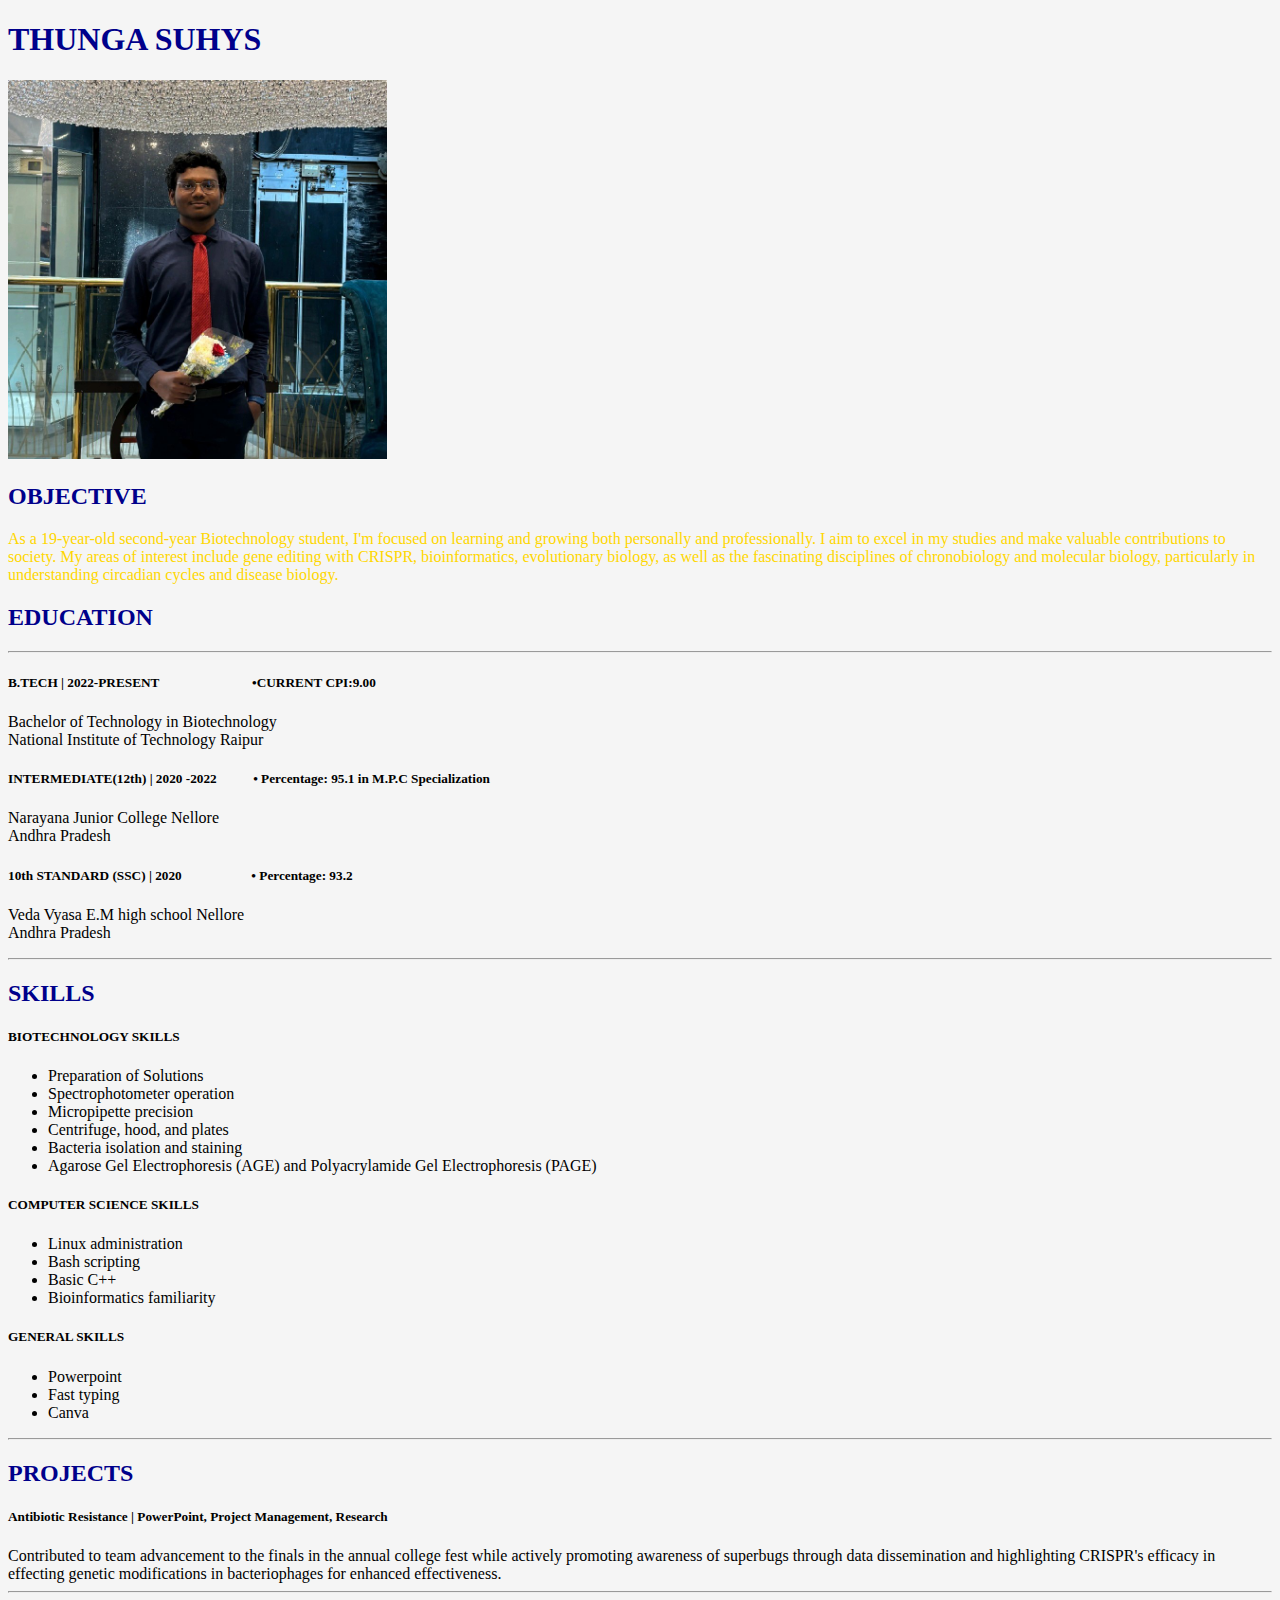
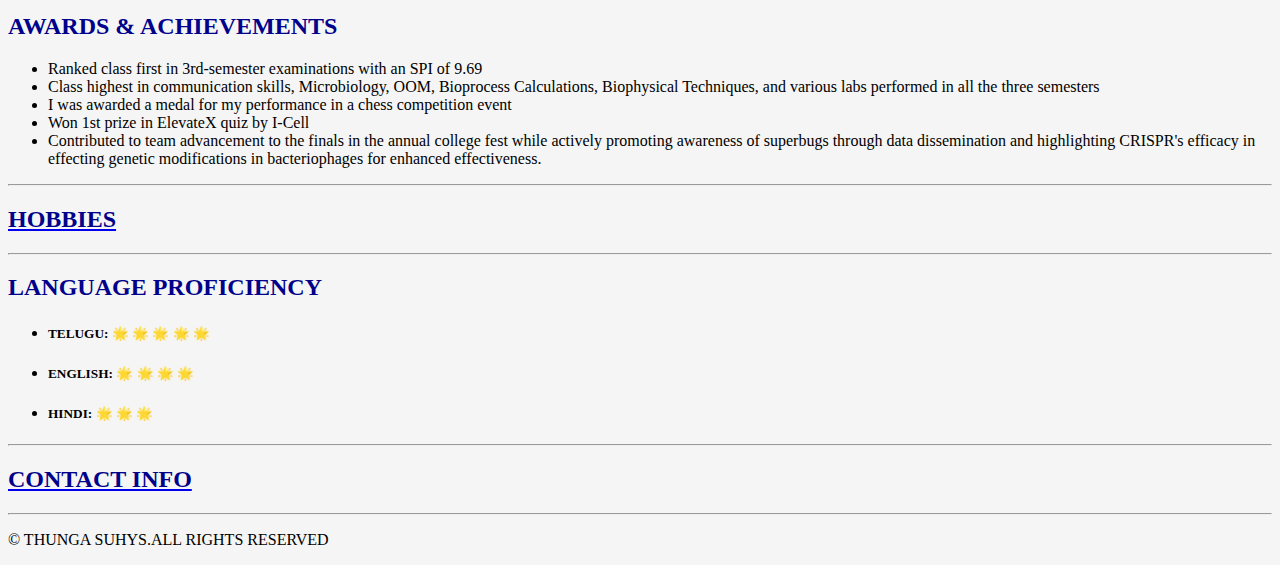
<file: index.html>
<!DOCTYPE html>
<html lang="en">
<head>
    <meta charset="UTF-8">
    <meta name="viewport" content="width=device-width, initial-scale=1.0">
    <title>My Resume</title>
</head>
<body>
    <link rel="stylesheet" href="./Style.css">
    <h1>THUNGA SUHYS</h1>
    <div><img src="./assests/1708335283973.jpeg" width="30%">
        <h2 >OBJECTIVE</h1>
        <p id="OBJECTIVE">As a 19-year-old second-year Biotechnology student, I'm focused on learning and growing both
            personally and professionally. I aim to excel in my studies and make valuable contributions to
            society. My areas of interest include gene editing with CRISPR, bioinformatics, evolutionary
            biology, as well as the fascinating disciplines of chronobiology and molecular biology,
            particularly in understanding circadian cycles and disease biology.</p>
            </div>
    
    <h2>EDUCATION</h2>
    <hr>
    <h5>B.TECH | 2022-PRESENT &nbsp;&nbsp;&nbsp;&nbsp;&nbsp;&nbsp;&nbsp;&nbsp;&nbsp;&nbsp;&nbsp;&nbsp;&nbsp;&nbsp;&nbsp;&nbsp;&nbsp;&nbsp;&nbsp;&nbsp;&nbsp;&nbsp;&nbsp;&nbsp;&nbsp;&nbsp; &#8226;CURRENT CPI:9.00 </h5>
   
    <P>Bachelor of Technology in Biotechnology
        <br>
    National Institute of Technology Raipur</P>

    <h5>INTERMEDIATE(12th) | 2020 -2022 &nbsp;&nbsp;&nbsp;&nbsp;&nbsp;&nbsp;&nbsp;&nbsp;&nbsp; &#8226; Percentage: 95.1 in M.P.C Specialization </h5>
        <p>Narayana Junior College Nellore<br>
            Andhra Pradesh</p>
    
            <h5>10th STANDARD (SSC) | 2020&nbsp;&nbsp;&nbsp;&nbsp;&nbsp;&nbsp;&nbsp;&nbsp;&nbsp;&nbsp;&nbsp;&nbsp;&nbsp;&nbsp;&nbsp;&nbsp;&nbsp;&nbsp;&nbsp;&nbsp; &#8226; Percentage: 93.2</h5>
<p> Veda Vyasa E.M high school Nellore<br>
    Andhra Pradesh</p>
<hr>
    <h2>SKILLS</h2>
    <h5>BIOTECHNOLOGY SKILLS</h5>
    <ul>
        <li>Preparation of Solutions</li>
        <li>Spectrophotometer operation</li>
        <li>Micropipette precision</li>
        <li>Centrifuge, hood, and plates</li>
        <li>Bacteria isolation and staining</li>
        <li>Agarose Gel Electrophoresis (AGE) and
            Polyacrylamide Gel Electrophoresis (PAGE)</li>
    </ul>
    <h5>COMPUTER SCIENCE SKILLS</h5>
    <ul>     <LI>Linux administration</LI>
        <li>Bash scripting</li>
        <li>Basic C++</li>
        <li>Bioinformatics familiarity</li>
        </ul>

    <h5>GENERAL SKILLS</h5>
    <ul>
        <li>Powerpoint</li>
        <li>Fast typing</li>
        <li>Canva </li>
    </ul>

    <hr>
    <h2>PROJECTS</h2>
    <H5>Antibiotic Resistance | PowerPoint, Project Management, Research</H5>
    <li>Contributed to team advancement to the finals in the annual college fest while actively
        promoting awareness of superbugs through data dissemination and highlighting CRISPR's
        efficacy in effecting genetic modifications in bacteriophages for enhanced effectiveness.</li>
<hr>

<h2>AWARDS & ACHIEVEMENTS</h2>
<UL>
    <LI>Ranked class first in 3rd-semester examinations with an SPI of 9.69</LI>
    <LI> Class highest in communication skills, Microbiology, OOM, Bioprocess Calculations,
        Biophysical Techniques, and various labs performed in all the three semesters</LI>
    <LI>I was awarded a medal for my performance in a chess competition event</LI>
    <LI>Won 1st prize in ElevateX quiz by I-Cell</LI>
    <LI>Contributed to team advancement to the finals in the annual college fest while actively
        promoting awareness of superbugs through data dissemination and highlighting CRISPR's
        efficacy in effecting genetic modifications in bacteriophages for enhanced effectiveness.</LI>


</UL>
<HR>
<a href="./PUBLIC/hobbies.html"><H2>HOBBIES</H2></a>
<HR>

    <H2>LANGUAGE PROFICIENCY</H2>
    <UL>
        <LI><h5>TELUGU: 🌟 🌟 🌟 🌟 🌟</h5></LI>
        <LI><H5>ENGLISH: 🌟 🌟 🌟 🌟</H5></LI>
        <LI><H5>HINDI: 🌟 🌟 🌟</H5></LI>
    </UL>

    <HR>
<A href="./PUBLIC/contact.html"><h2>CONTACT INFO</h2></A>
<HR>

    <P>© THUNGA SUHYS.ALL RIGHTS RESERVED</P>
</body>
</file>
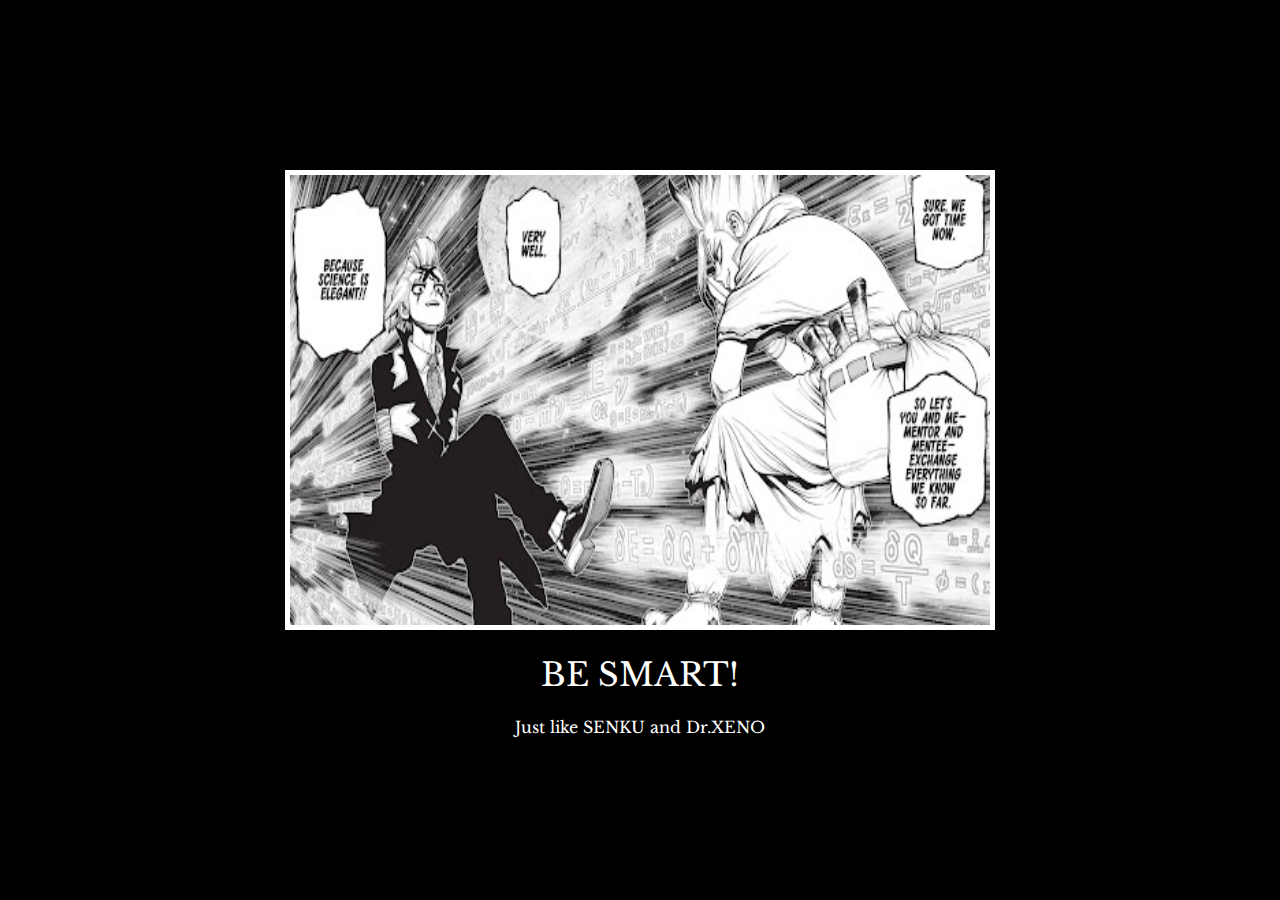
<file: MEME TEMPLATE/index.html>
<!-- 
  TODO: Create a motivational post website.
Style it how ever you like. 
Look at the goal image for inspiration.
But it must have the following features:
1. The main h1 text should be using the Regular Libre Baskerville Font from Google Fonts:
  https://fonts.google.com/specimen/Libre+Baskerville
2. The text should be white and background black.
3. Add your own image into the images folder inside assets. It should have a 5px white border.
4. The text should be center aligned.
5. Create a div to contain the h1, p and img elements. Adjust the margins so that the image and text are centered on the page. 
  Hint: You horizontally center a div by giving it a width of 50% and a margin-left of 25%.
  Hint: Set the image to have a width of 100% so it fills the div. 
6. Read about the text-transform property on MDN docs to make the h1 uppercase with CSS.
  https://developer.mozilla.org/en-US/docs/Web/CSS/text-transform 
-->

<!DOCTYPE html>
<html lang="en">
<head>
    <meta charset="UTF-8">
    <meta name="viewport" content="width=device-width, initial-scale=1.0">
    <title>MEME PROJECT</title>

    <link rel="preconnect" href="https://fonts.googleapis.com">
    <link rel="preconnect" href="https://fonts.gstatic.com" crossorigin>
    <link href="https://fonts.googleapis.com/css2?family=Libre+Baskerville:ital,wght@0,400;0,700;1,400&display=swap" rel="stylesheet">
  </head>
 
  <body>

    <link rel="stylesheet"
    href="./style.css" />
    <div id="one">
      <img src="./assets/images/unnamed.jpg" alt="SENKU"
      style="border: 5px solid white;" width="700" height="450">
      
      <h1>BE smart!</h1>
      <p>Just like SENKU and Dr.XENO</p></div>
     

      
  </body>
</file>
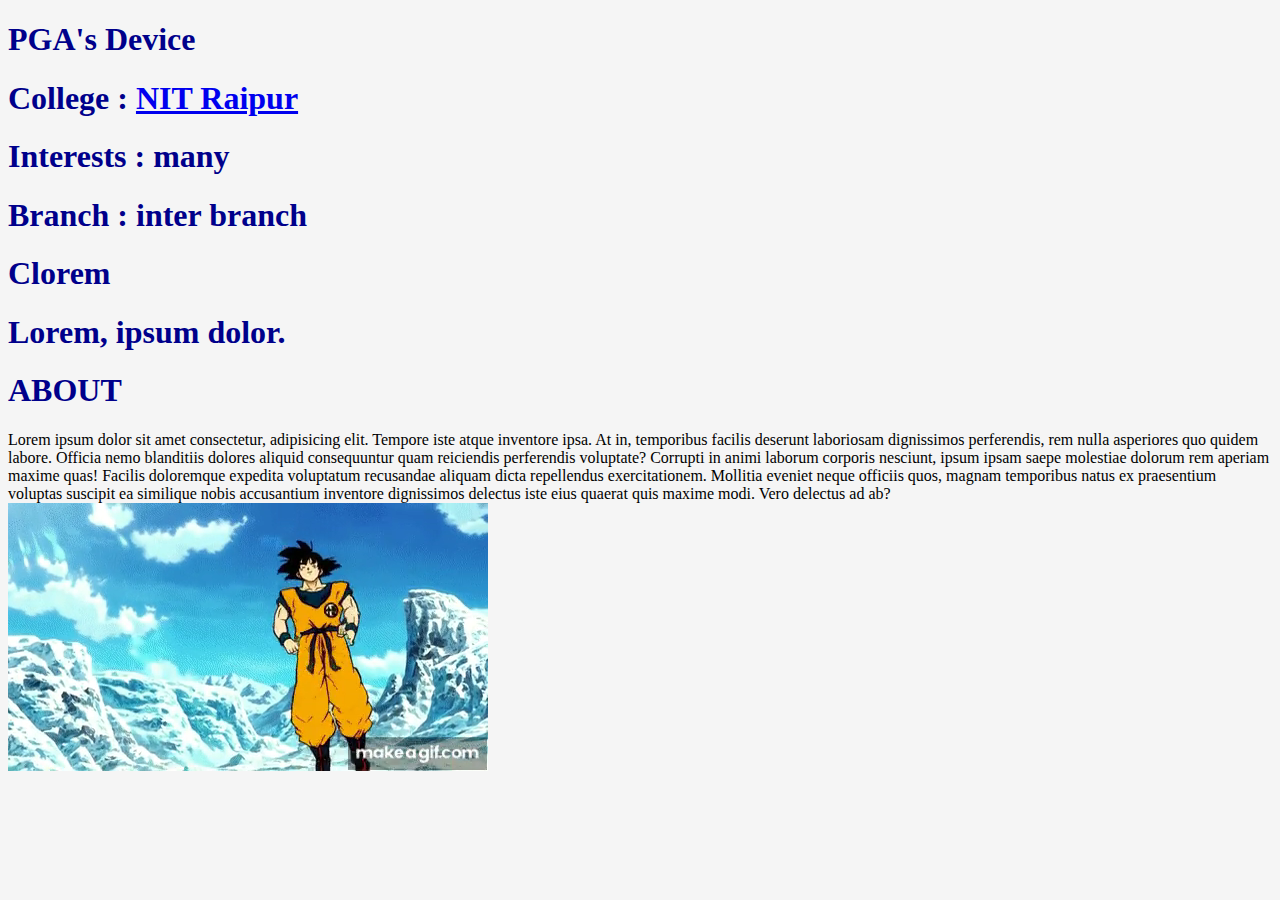
<file: PGA.html>
<!DOCTYPE html>
<html lang="en">
<head>
    <meta charset="UTF-8">
    <meta name="viewport" content="width=device-width, initial-scale=1.0">
    <title>GameBoy</title>
    <!-- <script src="Vanila.js" defer></script> -->
    <link rel="stylesheet" href="Style.css">
    
</head>
<body>
    
    <div class="one">
        <div class="name"> <h1>PGA's Device </h1></div>
    </div>
    <div class="two">
        <div class="data"><h1>
            <h1>College : <a href="https://www.youtube.com/watch?v=dQw4w9WgXcQ&pp=ygUIcmlja3JvbGw%3D">NIT Raipur</a></h1>
            <h1>Interests : many</h1>
            <h1>Branch : inter branch</h1>
            <h1>Clorem</h1>
            <h1>Lorem, ipsum dolor.</h1>
        </h1></div>
    </div>
    <div class="three">
        <div class="left"><div class="about"><h1>ABOUT</h1></div>
        <div class="para">Lorem ipsum dolor sit amet consectetur, adipisicing elit. Tempore iste atque inventore ipsa. At in, temporibus facilis deserunt laboriosam dignissimos perferendis, rem nulla asperiores quo quidem labore. Officia nemo blanditiis dolores aliquid consequuntur quam reiciendis perferendis voluptate? Corrupti in animi laborum corporis nesciunt, ipsum ipsam saepe molestiae dolorum rem aperiam maxime quas! Facilis doloremque expedita voluptatum recusandae aliquam dicta repellendus exercitationem. Mollitia eveniet neque officiis quos, magnam temporibus natus ex praesentium voluptas suscipit ea similique nobis accusantium inventore dignissimos delectus iste eius quaerat quis maxime modi. Vero delectus ad ab?</div>
        </div>
        <div class="right"><div class="goku"><video src="Assets/Goku_Transition.mp4" autoplay loop muted></video></div></div>
    </div>

    <!-- <script src="Vanila.js"></script> -->
</body>
<footer>
   
</footer>
</html>
</file>
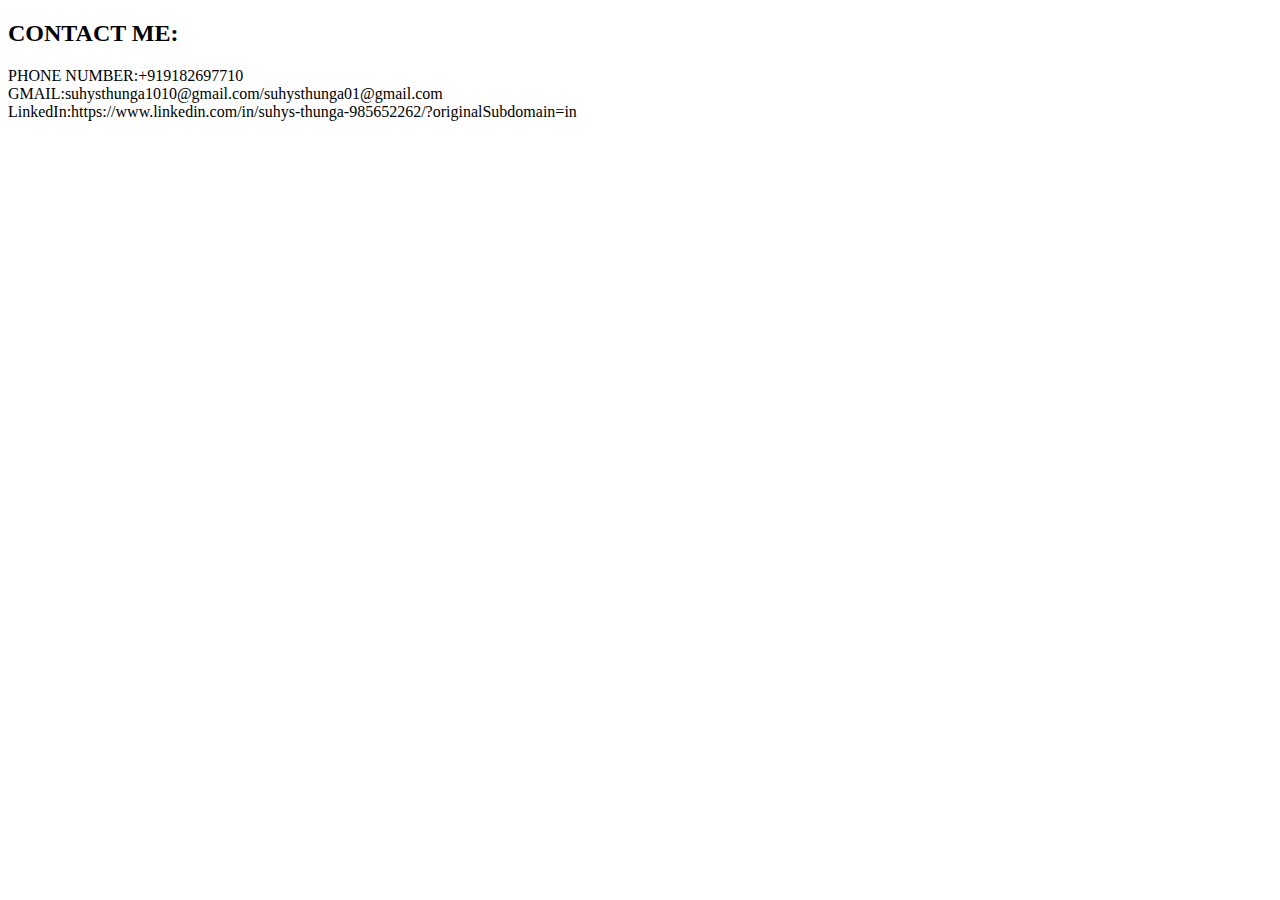
<file: PUBLIC/contact.html>
<!DOCTYPE html>
<h2>CONTACT ME:</h2>
<P>
    PHONE NUMBER:+919182697710 <BR>
GMAIL:suhysthunga1010@gmail.com/suhysthunga01@gmail.com <BR>
LinkedIn:https://www.linkedin.com/in/suhys-thunga-985652262/?originalSubdomain=in
</P>
</file>
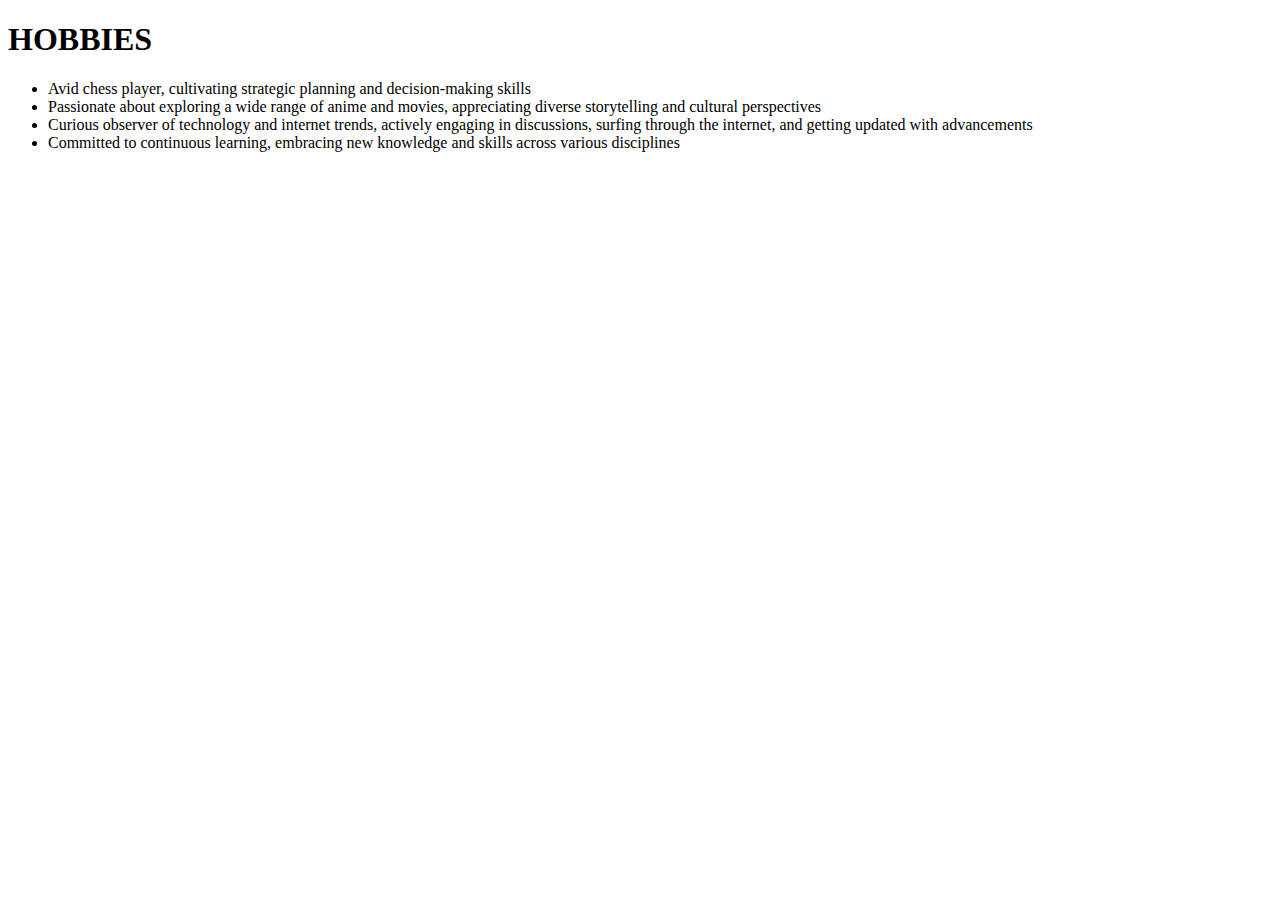
<file: PUBLIC/hobbies.html>
<!DOCTYPE html>
<h1>HOBBIES</h1>
<ul>
    <LI>Avid chess player, cultivating strategic planning and decision-making skills</LI>
    <LI>Passionate about exploring a wide range of anime and movies, appreciating diverse storytelling
        and cultural perspectives</LI>
    <LI>Curious observer of technology and internet trends, actively engaging in discussions, surfing
        through the internet, and getting updated with advancements</LI>
        <LI>Committed to continuous learning, embracing new knowledge and skills across various
            disciplines</LI>

</ul>
</file>
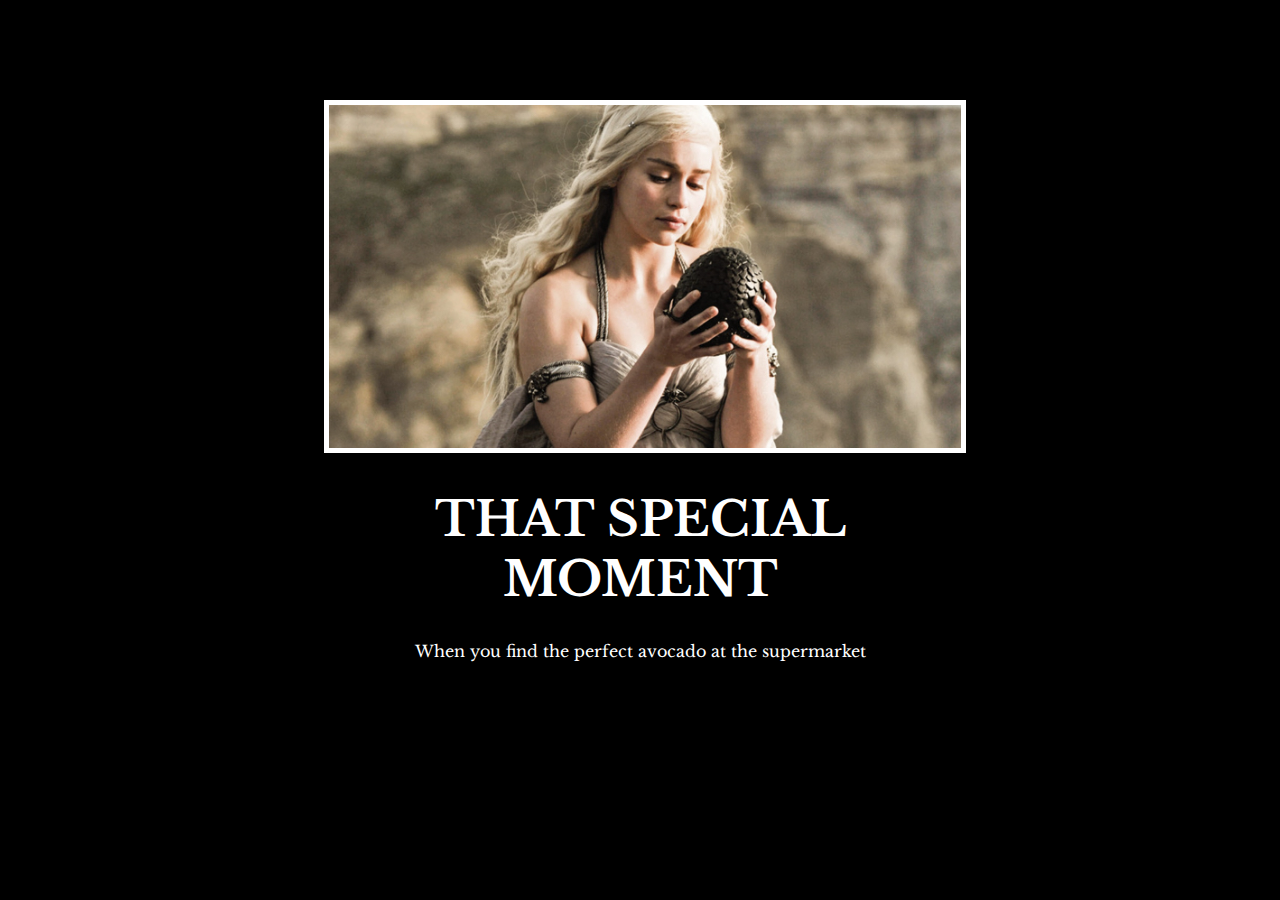
<file: MEME TEMPLATE/solution/solution.html>
<!DOCTYPE html>
<html lang="en">

<head>
  <meta charset="UTF-8">
  <title>Motivation Meme</title>
  <link rel="stylesheet" href="./solution.css" />
  <link rel="preconnect" href="https://fonts.googleapis.com">
  <link rel="preconnect" href="https://fonts.gstatic.com" crossorigin>
  <link href="https://fonts.googleapis.com/css2?family=Libre+Baskerville&display=swap" rel="stylesheet">
</head>

<body>

  <div class="poster">
    <img class="motivation-img" src="./assets/images/daenerys.jpeg" src="daenerys with egg" />
    <h1>That Special Moment</h1>
    <p>When you find the perfect avocado at the supermarket</p>
  </div>
</body>

</html>
</file>
<file: Style.css>
h1{
  color: darkblue;
}


h2{
  color: darkblue;
}

#OBJECTIVE{
  color: gold;
}

body{
  background-color: whitesmoke;
}
</file>
<file: MEME TEMPLATE/style.css>
h1{
    font-family: "Libre Baskerville", serif;
    font-weight: 400;
    color: white;
    font-style: normal;
    text-transform: uppercase;
}
  p{
    font-family: "Libre Baskerville", serif;
    color: white;
  }

  body{
    background-color: black;
  }

  #one{
    margin-top: 160px;
   align-content: center;
    padding-top: 10px;
    text-align: center
  }
</file>
<file: MEME TEMPLATE/solution/solution.css>
body {
  background-color: black;
}
h1 {
  text-transform: uppercase;
  font-size: 3rem;
}

.poster {
  width: 50%;
  margin-left: 25%;
  margin-top: 100px;
  color: white;
  font-family: "Libre Baskerville", serif;
  text-align: center;
}

.motivation-img {
  border: 5px solid white;
  width: 100%;
}
</file>
